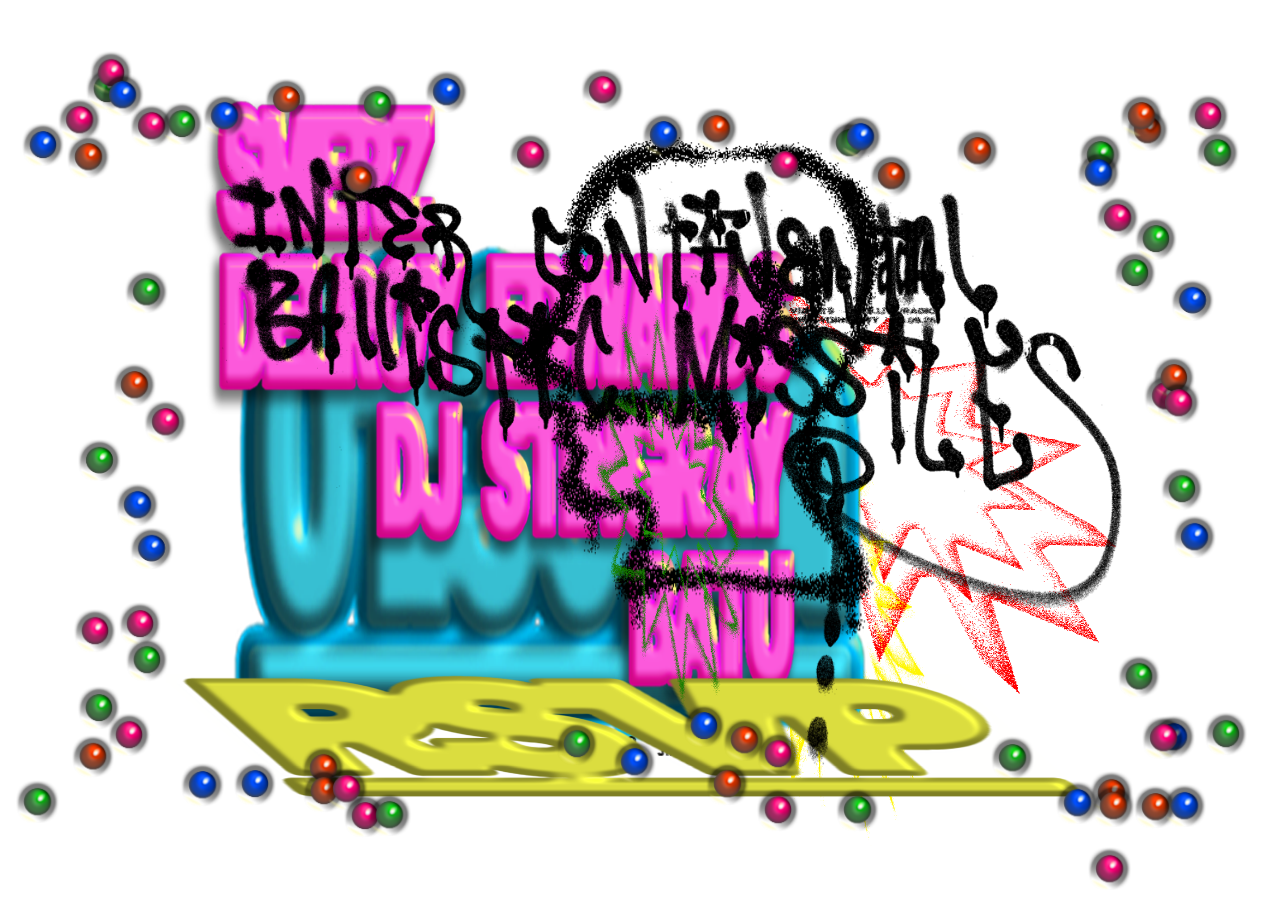
<file: index.html>
<!doctype html>
<html lang="en">
<head>
  <meta charset="utf-8">
  <meta name="viewport" content="width=device-width,initial-scale=1">
  <title>Intercontinental Ballistic Missiles — Boiler Room NYC</title>
  <link rel="stylesheet" href="style.css?v=canonical-fix-1007-02">
</head>
<body>
  <audio id="bg-music" src="music.mp3" autoplay loop preload="auto" playsinline></audio>
  <main id="stage" aria-label="ICBM poster">
    <div class="marble-frame" aria-hidden="true">
      <div class="marble-edge marble-top"></div>
      <div class="marble-edge marble-right"></div>
      <div class="marble-edge marble-bottom"></div>
      <div class="marble-edge marble-left"></div>
    </div>
  </main>
  <script src="script.js?v=icbm-fullscreen-1"></script>
</body>
</html>
</file>
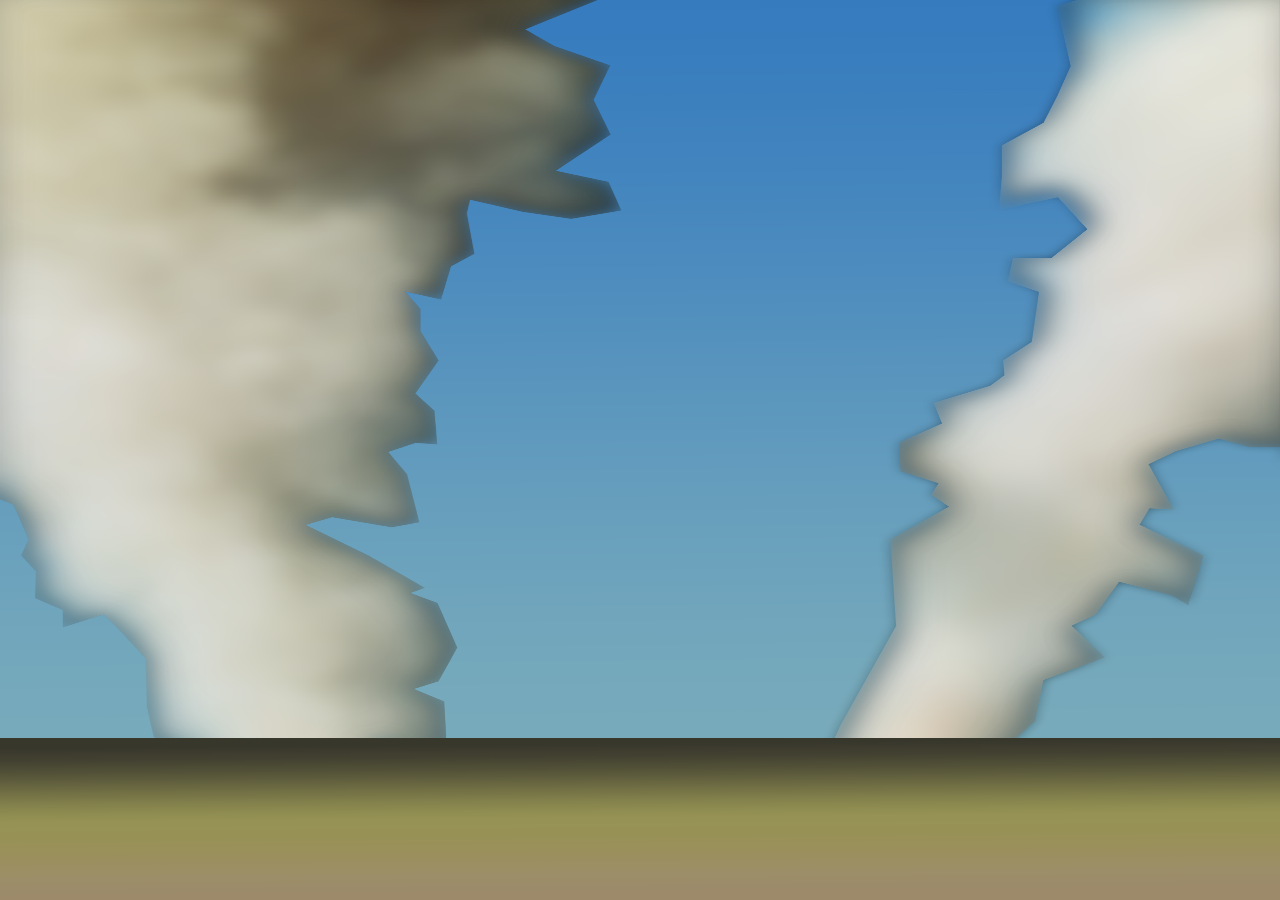
<file: m.html>
<!doctype html>
<html lang="en">
<head>
  <meta charset="utf-8">
  <meta name="viewport" content="width=device-width,initial-scale=1">
  <title>ICBM</title>
  <style>
    html,body{
      margin:0;
      width:100%;
      height:100%;
      overflow:hidden;
      background:#fff;
    }
    body{
      position:fixed;
      inset:0;
    }
    .bg{
      position:absolute;
      inset:0;
      width:100%;
      height:100%;
      object-fit:fill;
      display:block;
    }
    #rocket{
      position:fixed;
      left:0;
      top:0;
      width:clamp(110px,18vw,300px);
      height:auto;
      display:none;
      z-index:10;
      pointer-events:auto;
      cursor:pointer;
      user-select:none;
      -webkit-user-drag:none;
      transform-origin:50% 55%;
      will-change:transform;
    }
  </style>
</head>
<body>
  <img class="bg" src="m-bg.png" alt="ICBM visual">
  <img id="rocket" src="mi.png" alt="" aria-hidden="true">

  <script>
    const rocket=document.getElementById('rocket');

    rocket.addEventListener('click',()=>{
      window.location.href='https://noehnim215.github.io/icbm/?v=icbm-fullscreen-1';
    });

    let x=0;
    let y=0;
    let vx=0;
    let vy=0;
    let ax=0;
    let ay=0;
    let angle=0;
    let last=performance.now();
    let steerAt=0;
    let running=false;

    const rand=(a,b)=>a+Math.random()*(b-a);

    function respawn(){
      const r=rocket.getBoundingClientRect();
      x=rand(-r.width*.25,window.innerWidth-r.width*.75);
      y=window.innerHeight+rand(25,180);

      vx=rand(-90,90);
      vy=-rand(220,390);

      ax=rand(-24,24);
      ay=rand(-10,12);
      steerAt=performance.now()+rand(550,1600);

      rocket.style.display='block';
    }

    function steer(now){
      if(now<steerAt) return;

      // Loose, wandering rocket motion without bouncing off the viewport.
      ax=rand(-55,55);
      ay=rand(-28,22);
      vx+=rand(-38,38);
      vy+=rand(-18,18);

      steerAt=now+rand(500,1500);
    }

    function tick(now){
      if(!running) return;

      const dt=Math.min(.035,(now-last)/1000);
      last=now;

      steer(now);

      vx+=ax*dt;
      vy+=ay*dt;

      // Keep a general upward tendency but allow free drifting.
      vy=Math.min(vy,-70);

      x+=vx*dt;
      y+=vy*dt;

      // Rotate in the direction of travel. mi.png points upward by default.
      angle=Math.atan2(vy,vx)*180/Math.PI+90;

      rocket.style.transform=
        'translate3d('+x+'px,'+y+'px,0) rotate('+angle+'deg)';

      const r=rocket.getBoundingClientRect();

      // No bounce. It is allowed to leave the screen.
      // Once it is well outside, launch again from the bottom after a short random pause.
      if(
        r.bottom < -220 ||
        r.right < -320 ||
        r.left > window.innerWidth+320
      ){
        running=false;
        rocket.style.display='none';

        setTimeout(()=>{
          respawn();
          last=performance.now();
          running=true;
          requestAnimationFrame(tick);
        },rand(700,2400));

        return;
      }

      requestAnimationFrame(tick);
    }

    setTimeout(()=>{
      respawn();
      last=performance.now();
      running=true;
      requestAnimationFrame(tick);
    },3000);

    addEventListener('resize',()=>{
      // Let the current flight continue naturally through resize.
    });
  </script>
</body>
</html>
</file>
<file: style.css>
*{box-sizing:border-box}
html,body{
  margin:0;
  width:100%;
  height:100%;
  overflow:hidden;
  background:#fff;
}
body{
  background:#fff;
  cursor:default;
}
#stage{
  position:fixed;
  inset:0;
  overflow:hidden;
  background:#fff;
}
.poster-object{
  position:absolute;
  display:block;
  height:auto;
  max-width:none;
  margin:0;
  padding:0;
  user-select:none;
  -webkit-user-drag:none;
  touch-action:none;
  transform-origin:top left;
  will-change:left,top,transform;
  z-index:10;
}
.poster-object{cursor:pointer}
.marble-frame{
  position:fixed;
  inset:0;
  z-index:30;
  pointer-events:none;
}
.marble-edge{
  position:absolute;
  overflow:hidden;
  pointer-events:none;
  line-height:0;
}
.marble-top,.marble-bottom{
  left:0;
  width:100vw;
}
.marble-top{top:0}
.marble-bottom{bottom:0}
.marble-left,.marble-right{
  top:var(--edge-size,54px);
  bottom:var(--edge-size,54px);
}
.marble-left{left:0}
.marble-right{right:0}
.marble-edge img{
  position:absolute;
  display:block;
  margin:0;
  padding:0;
  max-width:none;
  object-fit:contain;
  transform:scale(.88);
  transform-origin:center center;
}
@media(max-width:700px){
  .marble-edge img{transform:scale(.86)}
}
.poster-object.is-pinned{
  cursor:default;
  outline:1px solid rgba(255,255,255,.18);
  outline-offset:3px;
}

@media(max-width:700px){
  .marble-edge img{transform:scale(.82)!important}
}

/* Layer order */
.poster-object.pow.layer-back{z-index:2!important}
.poster-object.pow.layer-middle{z-index:9!important}
.poster-object.pow.layer-top{z-index:18!important}
.poster-object.date,
.poster-object.lineup{z-index:10!important}
.poster-object.icbm{z-index:12!important}
.poster-object.boiler{z-index:13!important}

.marble-chaos-layer{
  position:fixed;
  inset:0;
  z-index:31;
  pointer-events:none;
  overflow:hidden;
}
.marble-chaos-ball{
  position:absolute;
  display:block;
  object-fit:contain;
  margin:0;
  padding:0;
  max-width:none;
  pointer-events:none;
  will-change:left,top;
}

/* RSVP variants: strongest distortion range */
.poster-object.rsvp{
  z-index:11;
}

/* ICBM top-three random layers; top3 is highest and is chosen ~69% of loads */
.poster-object.icbm.layer-top1{z-index:20!important}
.poster-object.icbm.layer-top2{z-index:24!important}
.poster-object.icbm.layer-top3{z-index:28!important}

/* pure white site background */
#stage::before{
  content:none;
}

@keyframes rsvpBlink{
  0%,38%,100%{opacity:1;filter:brightness(1)}
  42%{opacity:.15;filter:brightness(1.8)}
  48%{opacity:1;filter:brightness(1.15)}
  53%{opacity:.28;filter:brightness(1.55)}
  58%,72%{opacity:1;filter:brightness(1)}
  76%{opacity:.05}
  80%,100%{opacity:1}
}
.poster-object.rsvp{
  z-index:16!important;
  animation:rsvpBlink .95s steps(1,end) infinite;
}

.rsvp-burst-particle{
  pointer-events:none!important;
  user-select:none!important;
  -webkit-user-drag:none!important;
}

/* 10% composition: POW definitely behind, date/lineup definitely below ICBM */
body.composition-powHugeBack_textTiny .poster-object.pow{z-index:2!important}
body.composition-powHugeBack_textTiny .poster-object.date,
body.composition-powHugeBack_textTiny .poster-object.lineup{z-index:10!important}
body.composition-powHugeBack_textTiny .poster-object.icbm{z-index:28!important}



.poster-object.shirt{z-index:26!important;cursor:pointer;transform-origin:50% 50%!important;animation:none!important;transition:none!important;}
.poster-object.other{cursor:pointer;}
.shirt-crossfade{animation:none!important;transition:none!important;filter:none!important;}
.poster-object.other{cursor:pointer;}
</file>
